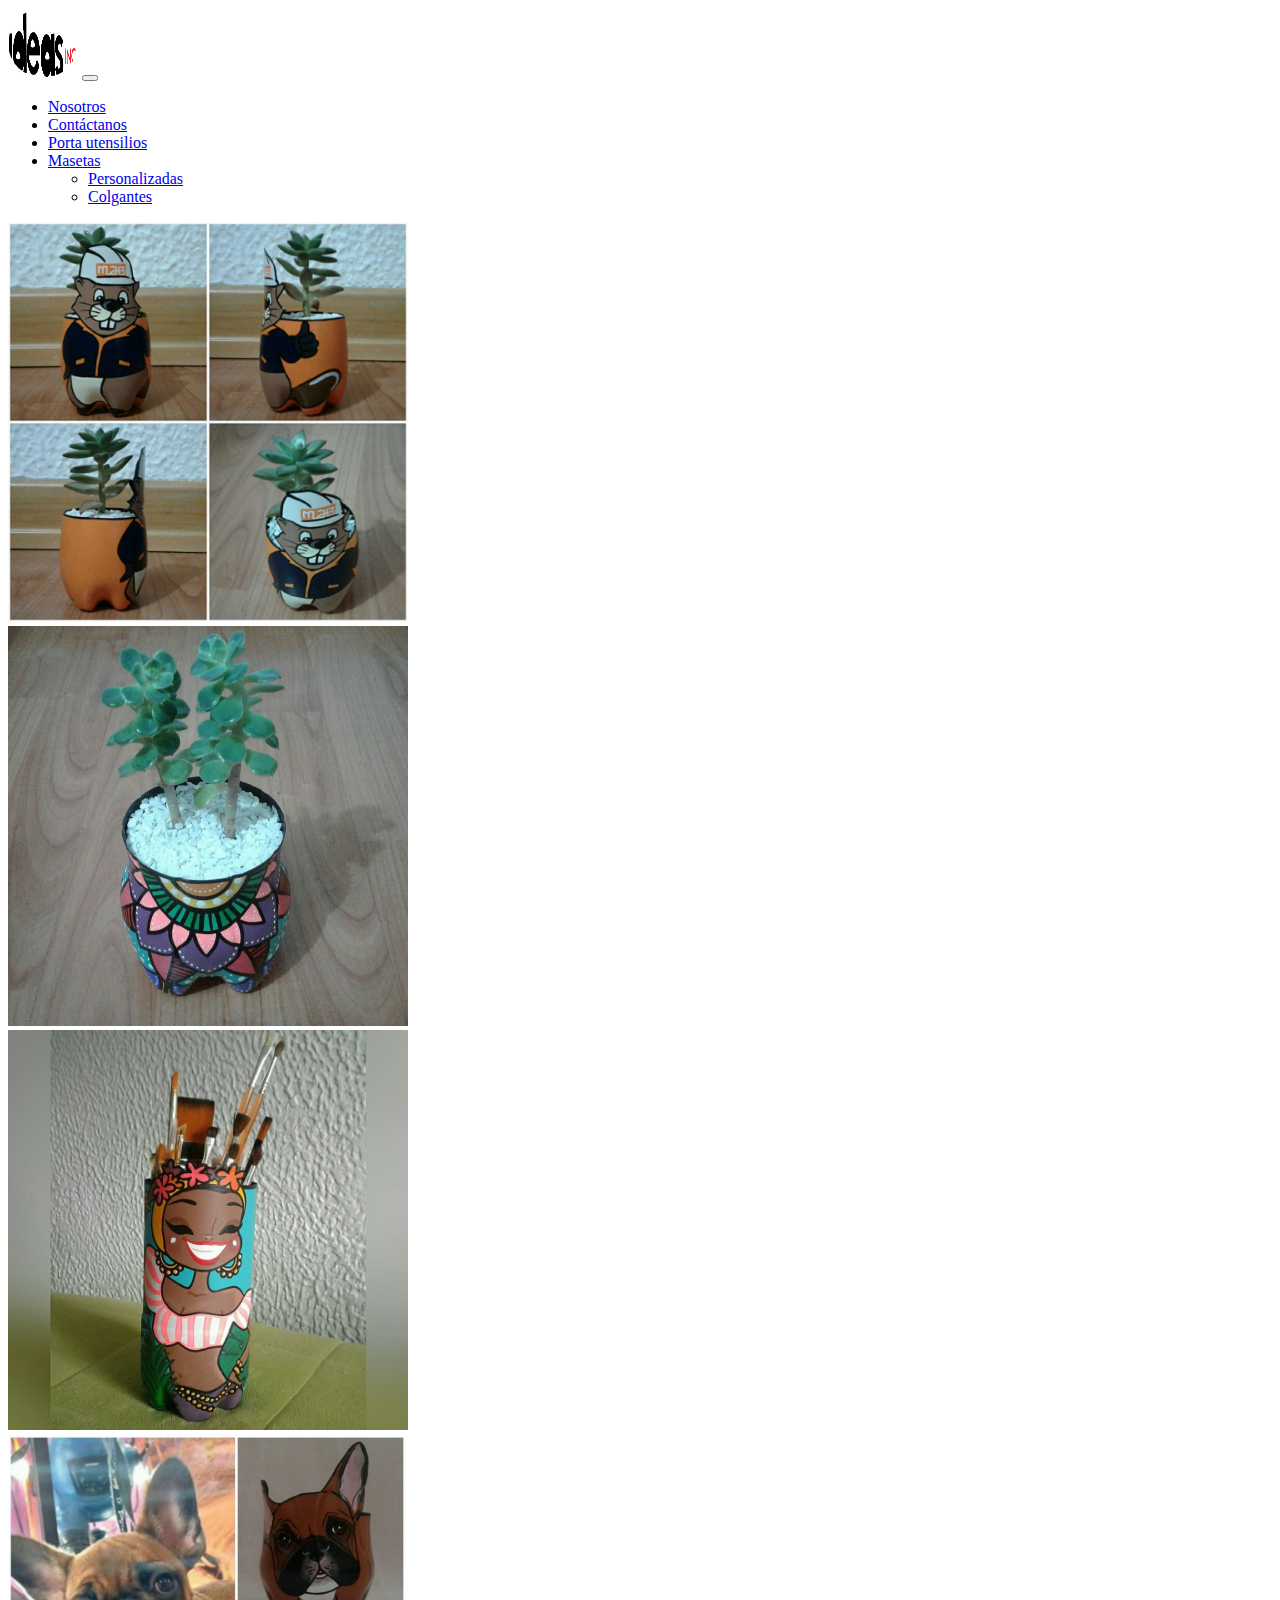
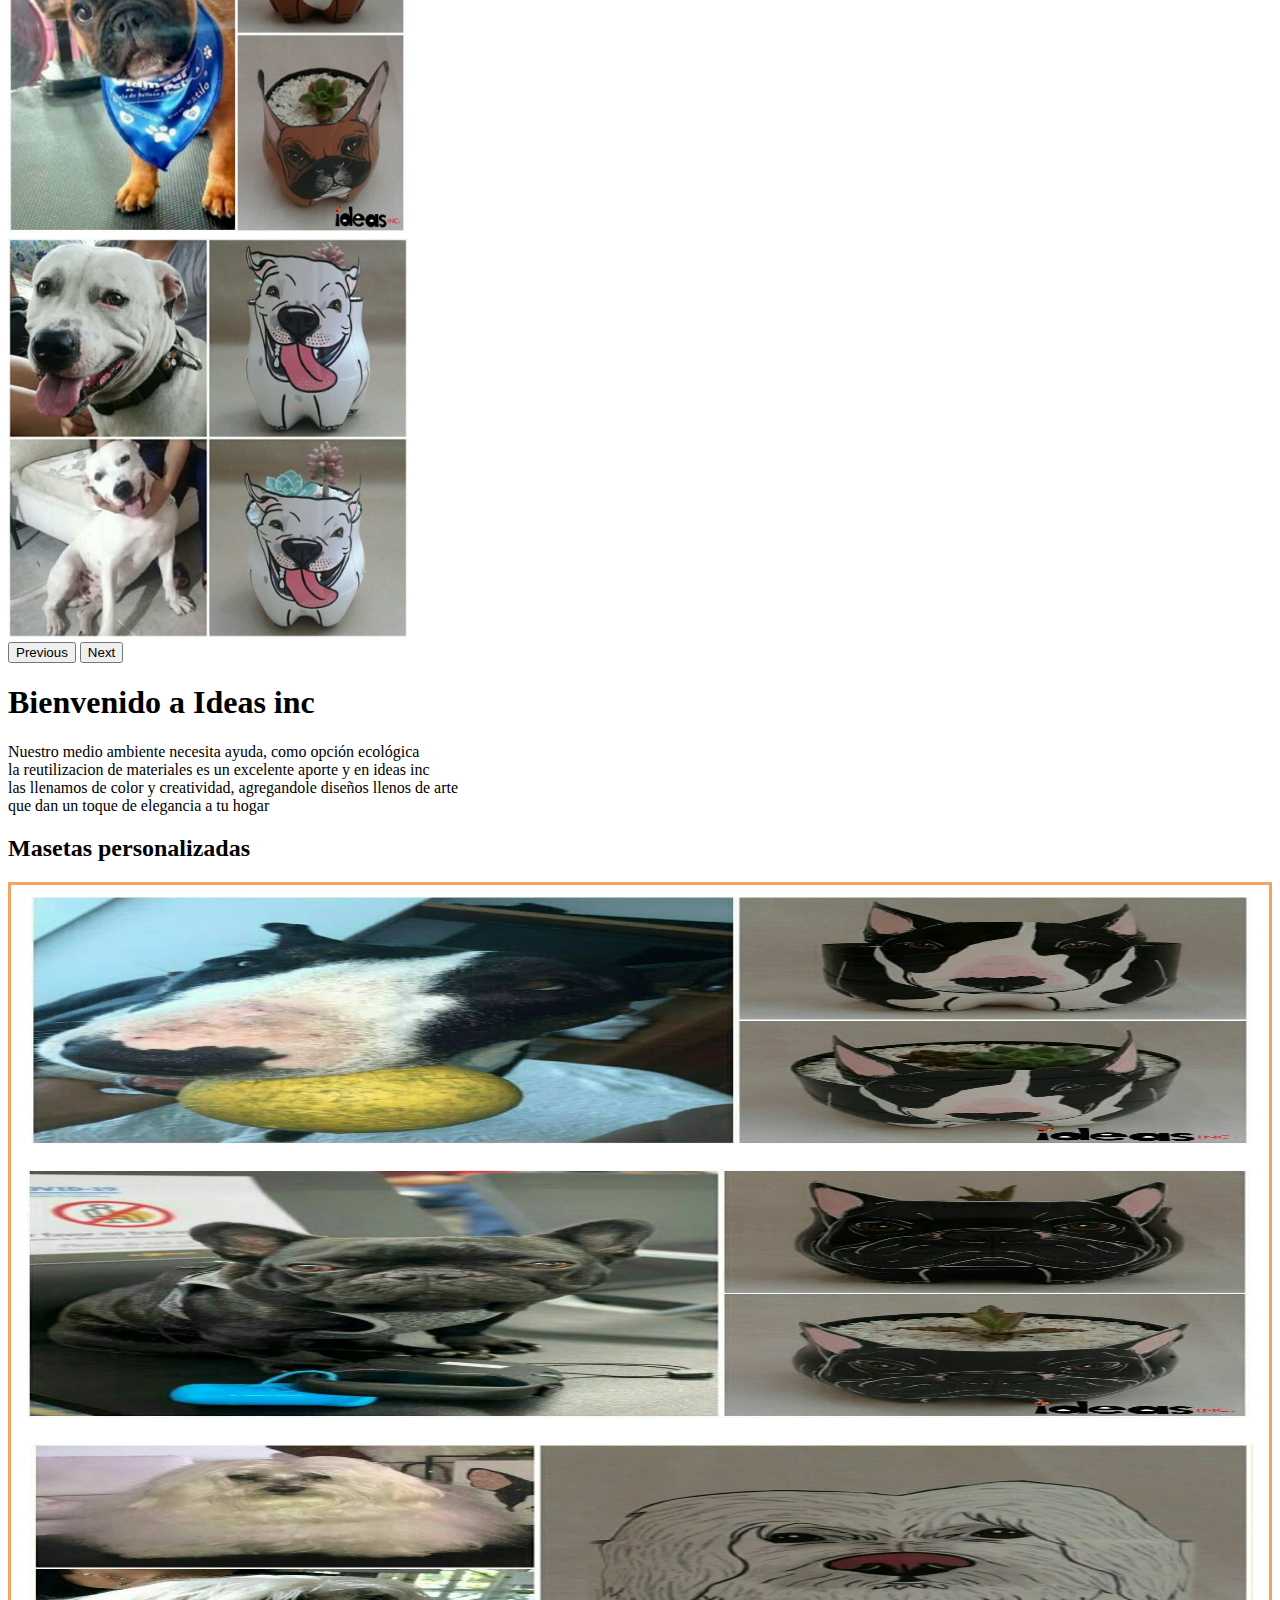
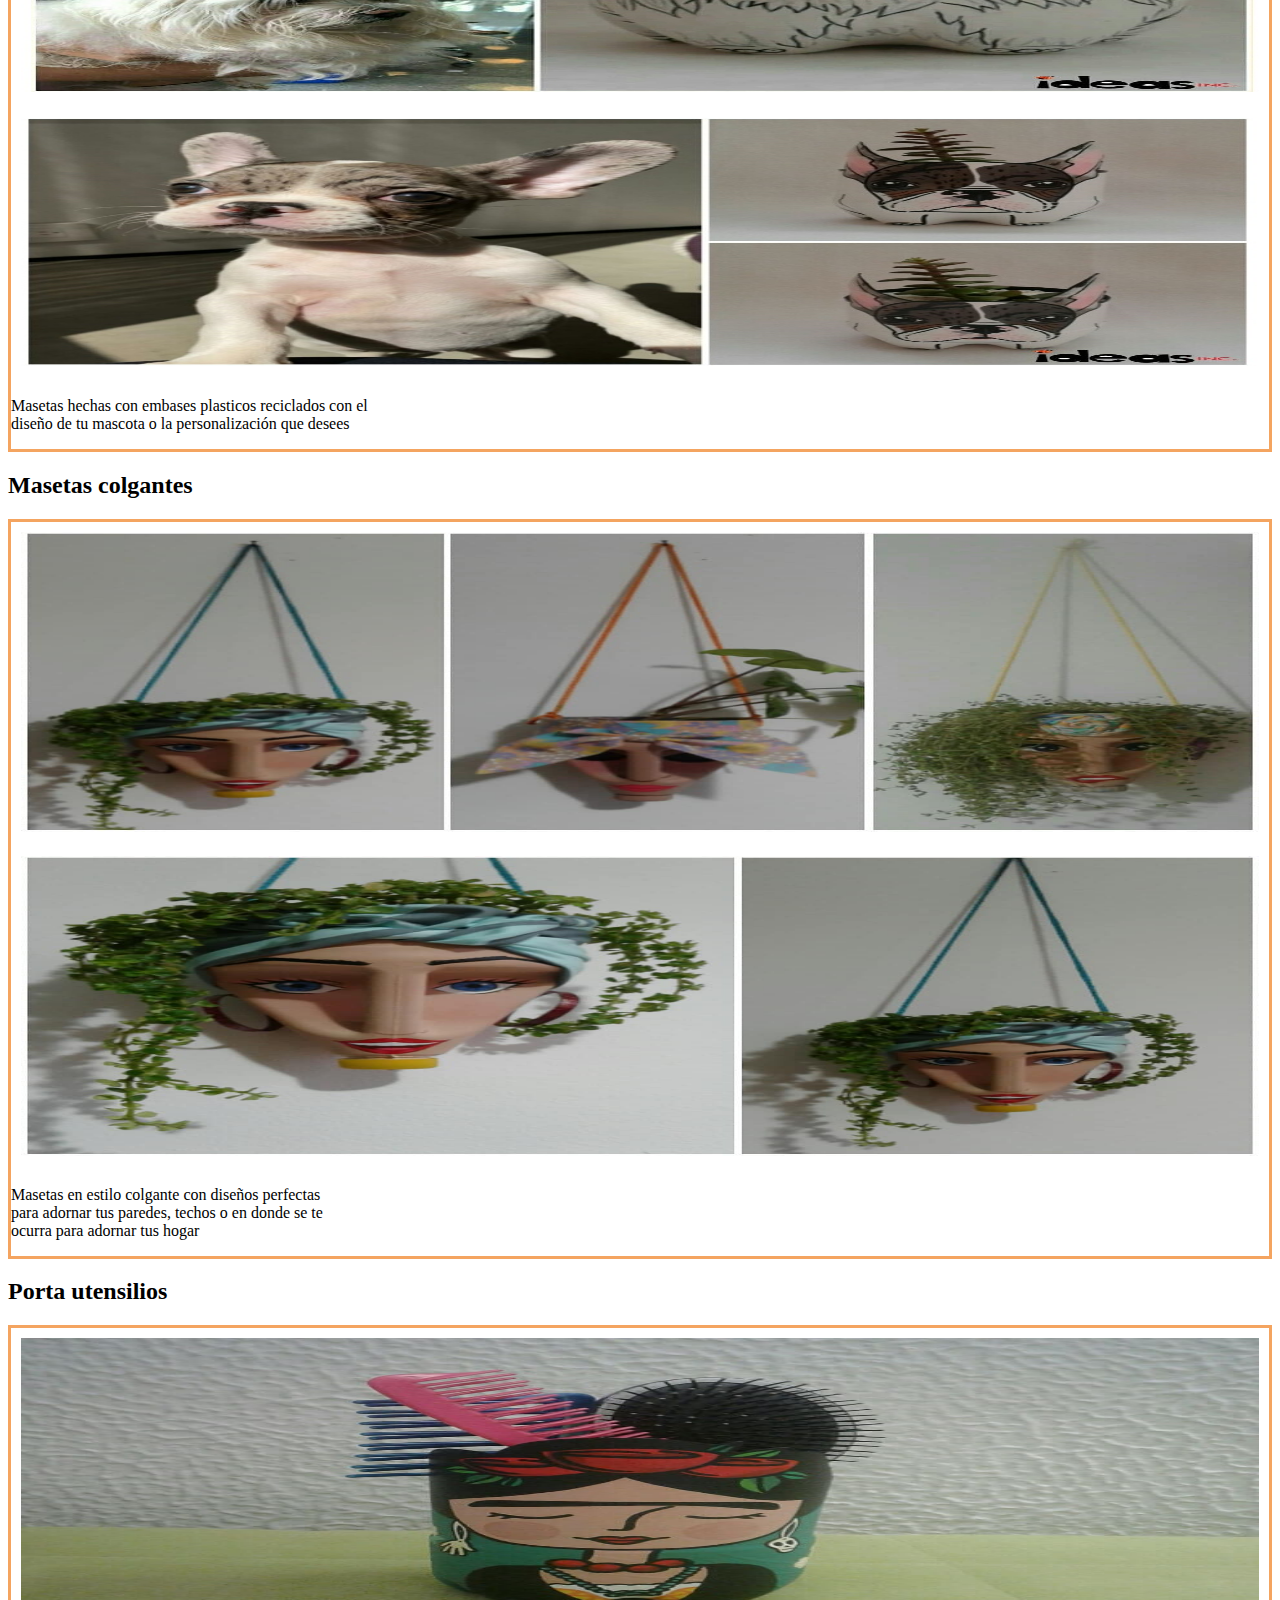
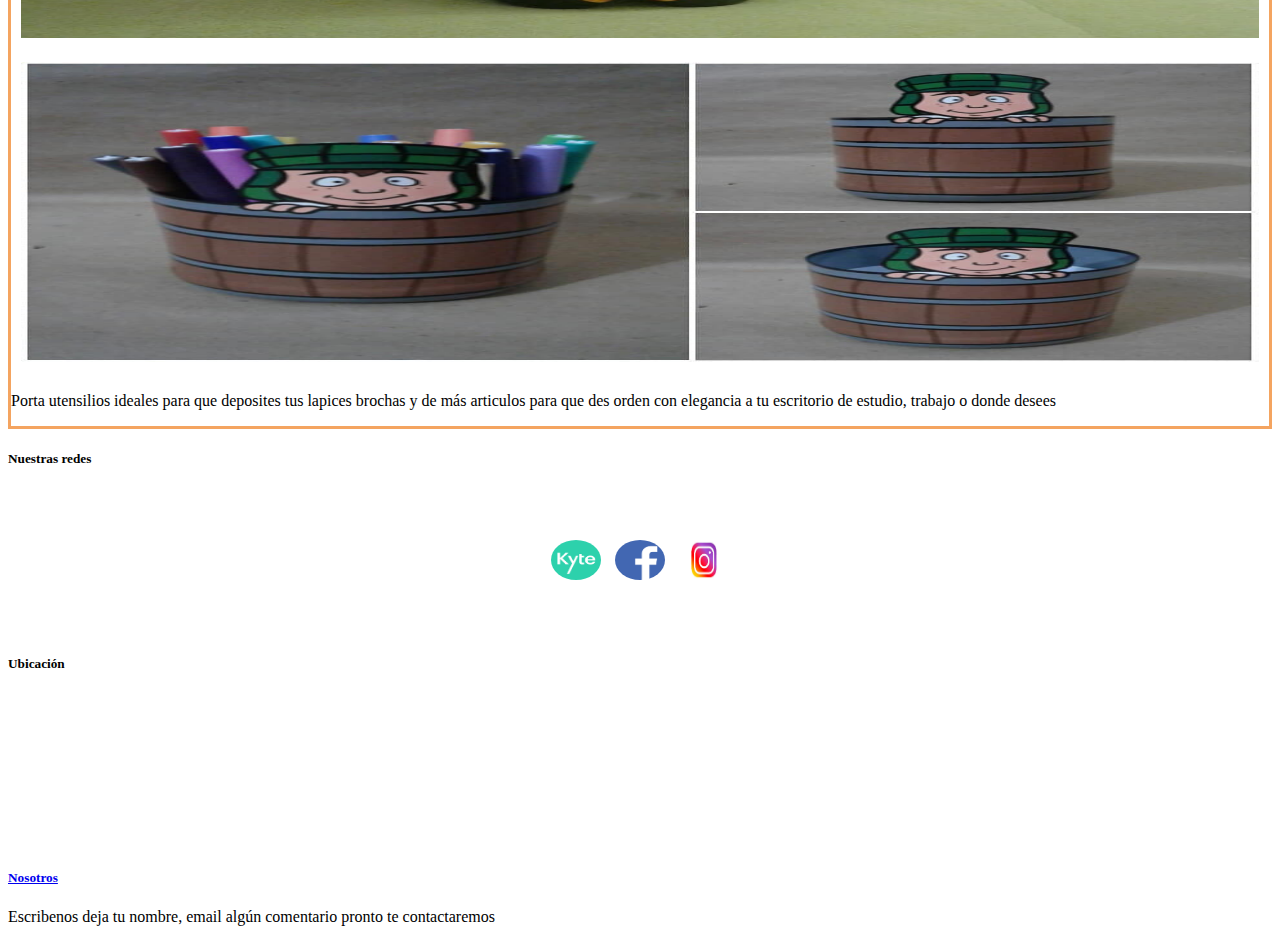
<file: index.html>
<!DOCTYPE html>
<html lang="en">
<head>
    <meta charset="UTF-8">
    <meta http-equiv="X-UA-Compatible" content="IE=edge">
    <meta name="viewport" content="width=device-width, initial-scale=1.0">
    <title>Document</title>
    <link href="https://cdn.jsdelivr.net/npm/bootstrap@5.0.0-beta2/dist/css/bootstrap.min.css" rel="stylesheet" integrity="sha384-BmbxuPwQa2lc/FVzBcNJ7UAyJxM6wuqIj61tLrc4wSX0szH/Ev+nYRRuWlolflfl" crossorigin="anonymous">
    <link rel="stylesheet" href="./estilos/estilo.css">
    <link rel="stylesheet" href="./estilos/footer.css">
    <link rel="stylesheet" href="./formulario.html">
    <link href="https://fonts.googleapis.com/css2?family=DotGothic16&display=swap" rel="stylesheet">
  </head>
<body>
    <!-- encabezado barra de navegacion -->
    <nav id="comienzo" class="navbar navbar-expand-lg navbar-light bg-info">
        <div class="container-fluid">
          <a class="navbar-brand" href="#"> <img src="./img/logoideasinc.png" alt="" width="70px" height="70px" style="border-radius: 50%;"></a>
          <button class="navbar-toggler" type="button" data-bs-toggle="collapse" data-bs-target="#navbarSupportedContent" aria-controls="navbarSupportedContent" aria-expanded="false" aria-label="Toggle navigation">
            <span class="navbar-toggler-icon"></span>
          </button>
          <div class="collapse navbar-collapse" id="navbarSupportedContent">
            <ul class="navbar-nav me-auto mb-2 mb-lg-0">
              <li class="nav-item">
                <a class="nav-link active" aria-current="page" href="#nosotros">Nosotros</a>
              </li>
              <li class="nav-item">
                <a class="nav-link" href="./formulario.html">Contáctanos</a>
              </li> 
              <li class="nav-item">
                <a class="nav-link" href="#portautensilio">Porta utensilios</a>
              </li>             
              <li class="nav-item dropdown">
                <a class="nav-link dropdown-toggle" href="#" id="navbarDropdown" role="button" data-bs-toggle="dropdown" aria-expanded="false">
                  Masetas
                </a>
                <ul class="dropdown-menu" aria-labelledby="navbarDropdown">
                  <li><a class="dropdown-item" href="#masetasper">Personalizadas</a></li>
                  <li><a class="dropdown-item" href="#masetascol">Colgantes</a></li>
                  </ul>
              </li>              
            </ul>           
          </div>
        </div>
      </nav>    
    <!-- slider carrusel  -->
    <div id="carouselExampleControls" class="carousel slide" data-bs-ride="carousel">
        <div class="carousel-inner">
          <div class="carousel-item active">
            <img src="./img/imagen1.jpg" class="d-block w-100" alt="..." height="400px">
          </div>
          <div class="carousel-item">
            <img src="img/imagen2.jpg" class="d-block w-100" alt="..." height="400px">
          </div>
          <div class="carousel-item">
            <img src="./img/imagen3.jpg" class="d-block w-100" alt="..." height="400px">
          </div>
          <div class="carousel-item">
            <img src="./img/imagen4.jpg" class="d-block w-100" alt="..." height="400px">
          </div>
          <div class="carousel-item">
            <img src="./img/imagen11.jpg" class="d-block w-100" alt="..." height="400px">
          </div>
        </div>
        <button class="carousel-control-prev" type="button" data-bs-target="#carouselExampleControls"  data-bs-slide="prev">
          <span class="carousel-control-prev-icon" aria-hidden="true"></span>
          <span class="visually-hidden">Previous</span>
        </button>
        <button class="carousel-control-next" type="button" data-bs-target="#carouselExampleControls"  data-bs-slide="next">
          <span class="carousel-control-next-icon" aria-hidden="true"></span>
          <span class="visually-hidden">Next</span>
        </button>
      </div>
    <!-- matriz grid -->
     <div id="nosotros" class="container mt-5 text-center">    <!-- crea margen izquierda y derecha --> 
     <div class="row">   <!-- fila -->
      <h1 class="$orange-500">Bienvenido a Ideas inc</h1>
        <div class="col-lg-12 col-md-12 col-sm-12">
          <p>
            Nuestro medio ambiente necesita ayuda, como opción ecológica <br>
            la reutilizacion de materiales es un excelente aporte y en ideas inc <br>
            las llenamos de color y creatividad, agregandole diseños llenos de arte <br> 
            que dan un toque de elegancia a tu hogar <br>

        </p>
        </div>
        <!-- Masetas personalizadas -->
        <div id="masetasper" class="text-center pt-3 ">
          <h2>Masetas personalizadas</h2>          
        </div>
        <section id="galeriapersonaliza" class="container">        
          <div class="row">
            <div class="col-lg-6 col-md-6 col-sm-12">
              <img src="./img/imagen6.jpg" alt="galeria personalizadas">
            </div>
            <div class="col-lg-6 col-md-6 col-sm-12">
              <img src="./img/imagen7.jpg" alt="galeria personalizadas">
            </div>
            <div class="col-lg-6 col-md-6 col-sm-12">
              <img src="./img/imagen8.jpg" alt="galeria personalizadas">
            </div>
            <div class="col-lg-6 col-md-6 col-sm-12">
              <img src="./img/imagen9.jpg" alt="galeria personalizadas">
            </div>
            <p class="text-center">
              Masetas hechas con embases plasticos reciclados
              con el <br> diseño de tu mascota o la personalización que desees
            </p>
          </div>        
        </section>
        <!-- Masetas colgantes -->
        <div id="masetascol" class="text-center pt-3">
          <h2>Masetas colgantes</h2>          
        </div>
        <section id="galeriacolgante" class="container">        
          <div class="row">
            <div class="col-lg-6">
              <img src="./img/materacol1.jpg" alt="galeria personalizadas">
            </div>
            <div class="col-lg-6">
              <img src="./img/materacol2.jpg" alt="galeria personalizadas">
            </div>            
            <p class="text-center">
              Masetas en estilo colgante con diseños perfectas <br>
              para adornar tus paredes, techos o en donde se te <br> 
              ocurra para adornar tus hogar
            </p>
          </div>        
        </section>    
        <!-- porta utensilios -->
        <div id="portautensilio" class="text-center pt-3">
          <h2>Porta utensilios</h2>          
        </div>
        <section id="galeriautensilios" class="container">        
          <div class="row">
            <div class="col-lg-6">
              <img src="./img/portacosas1.jpg" alt="galeria personalizadas">
            </div>
            <div class="col-lg-6">
              <img src="./img/portacosas2.jpg" alt="galeria personalizadas">
            </div>            
            <p class="text-center">
                  Porta utensilios ideales para que deposites tus lapices
                  brochas y de más articulos para que des orden con elegancia
                  a tu escritorio de estudio, trabajo o donde desees
            </p>
          </div>        
        </section>
    </div>   

      </div> 
        <!-- footer -->
      <div class="card-group mt-5 text-center">
        <div class="card border-primary mb-3">          
          <div class="card-body text-primary">
            <h5 class="card-title">Nuestras redes</h5>

               <div id="redes" class="iconosredes img-fluid">

                <div class="ajusteiconos">

                    <a href="https://ideasinc.kyte.site/" target="_blank"><img src="./img/kyte.png" alt="twitter"></a>

                    <a href="https://www.facebook.com/IdeasInc01/" target="_blank"><img src="./img/facebook.png" alt="facebook"></a>

                    <a href="https://instagram.com/inc.ideas?igshid=9fzl4tjv8kpl" target="_blank"><img src="./img/instagram.jpg" alt="instagram"></a>
                </div>
            </div>
            </div>
        </div>
        <div class="card border-primary mb-3">          
          <div class="card-body text-primary">
            <h5 class="card-title">Ubicación</h5>
            <iframe src="https://www.google.com/maps/embed?pb=!1m18!1m12!1m3!1d3976.688284372341!2d-
                 74.0592122854271!3d4.649574396622494!2m3!1f0!2f0!3f0!3m2!1i1024!2i768!4f13.1!3m3!1m2!1s0x8e3f9a41142c562d%3A0x657b2b3f0ad15b8c!2sCorporaci%C3%B3n%20Universitaria%20Iberoamericana!5e0!3m2!1ses!2sco!4v1615003662761!5m2!1ses!2sco"
                 width="100%" height="%" style="border:0;" allowfullscreen="" loading="lazy"></iframe>
            </div>

        </div>
        <div class="card border-primary mb-3">          
          <div class="card-body text-primary">
           <h5><a href="./formulario.html">Nosotros</a></h5>            
            <p class="card-text mt-5" >Escribenos deja tu nombre, email algún comentario pronto te contactaremos</p>            
          </div>
        </div>
      </div>
        <script src="https://cdn.jsdelivr.net/npm/@popperjs/core@2.6.0/dist/umd/popper.min.js" integrity="sha384-KsvD1yqQ1/1+IA7gi3P0tyJcT3vR+NdBTt13hSJ2lnve8agRGXTTyNaBYmCR/Nwi" crossorigin="anonymous"></script>
        <script src="https://cdn.jsdelivr.net/npm/bootstrap@5.0.0-beta2/dist/js/bootstrap.min.js" integrity="sha384-nsg8ua9HAw1y0W1btsyWgBklPnCUAFLuTMS2G72MMONqmOymq585AcH49TLBQObG" crossorigin="anonymous"></script>    
</body>
</html>
</file>
<file: estilos/estilo.css>
#galeriapersonaliza .col-lg-6 {
    margin: 0% !important;
    padding: 10px;
}

#galeriapersonaliza img {
    width: 100%;
    height: 250px;
}

#galeriapersonaliza img:hover {
    border: 5px solid #f7f7f7;
}

#galeriapersonaliza {
    border: sandybrown solid;
}

#galeriacolgante .col-lg-6 {
    margin: 0% !important;
    padding: 10px;
} 

#galeriacolgante img {
    width: 100%;
    height: 300px;
}

#galeriacolgante img:hover {
    border: 5px solid #f7f7f7;
}

#galeriacolgante {
    border: sandybrown solid;
}

#galeriautensilios .col-lg-6 {
    margin: 0% !important;
    padding: 10px;
} 

#galeriautensilios img {
    width: 100%;
    height: 300px;
}

#galeriautensilios img:hover {
    border: 5px solid #f7f7f7;
}

#galeriautensilios {
    border: sandybrown solid;
}
</file>
<file: estilos/footer.css>
.iconosredes {
    display: flex;
    justify-content: center;
    align-items: center;    
}

.iconosredes img {
    text-decoration: none;
    border-radius: 50%;
    margin: 50px 5px;
    width: 50px;
    height: 40px;
}
</file>
